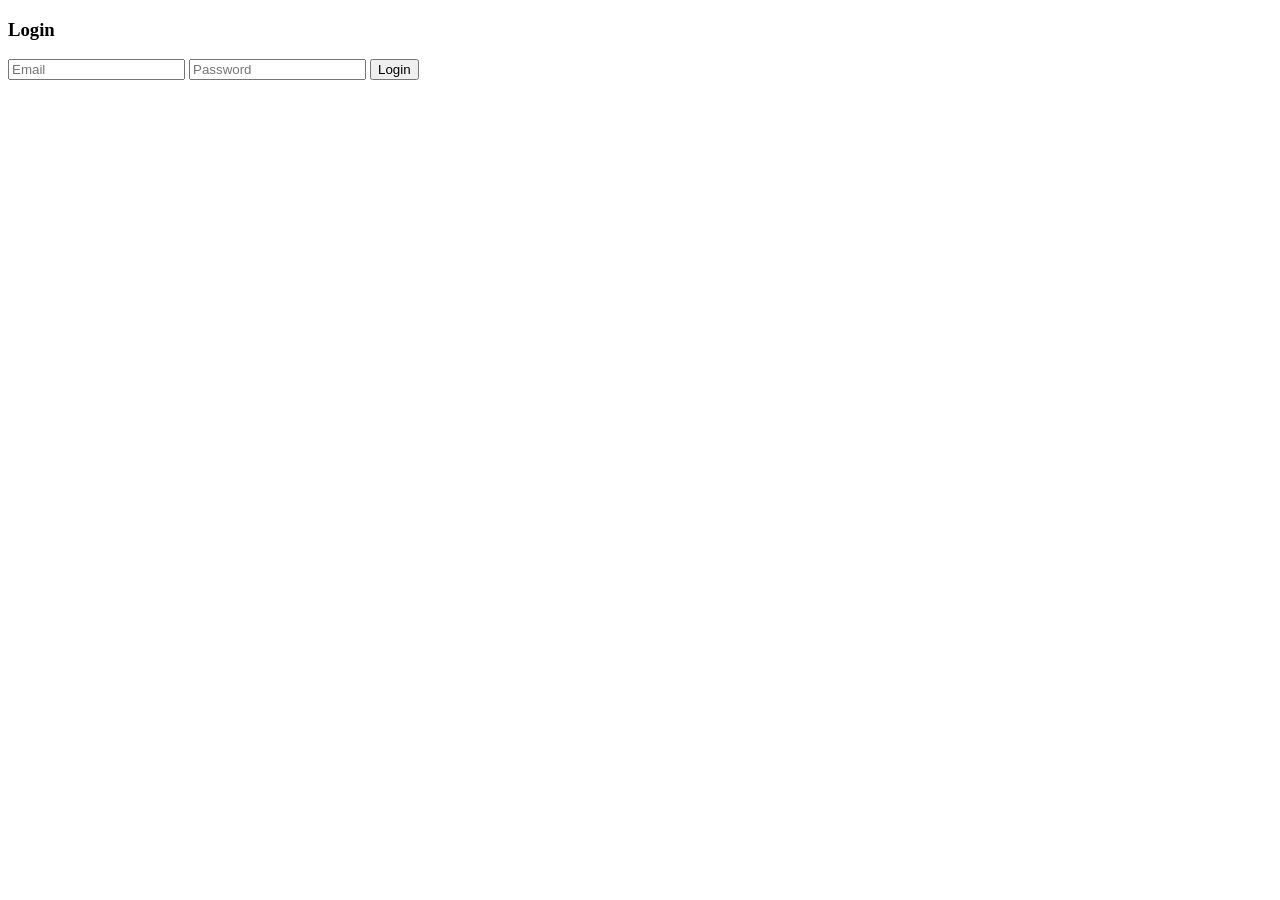
<file: html/login.html>
<!DOCTYPE html>
<html>
<head>
  <title>Login</title>
</head>
<body>

<h3>Login</h3>
<form>
  <input type="text" placeholder="Email">
  <input type="password" placeholder="Password">
  <button>Login</button>
</form>

</body>
</html>
</file>
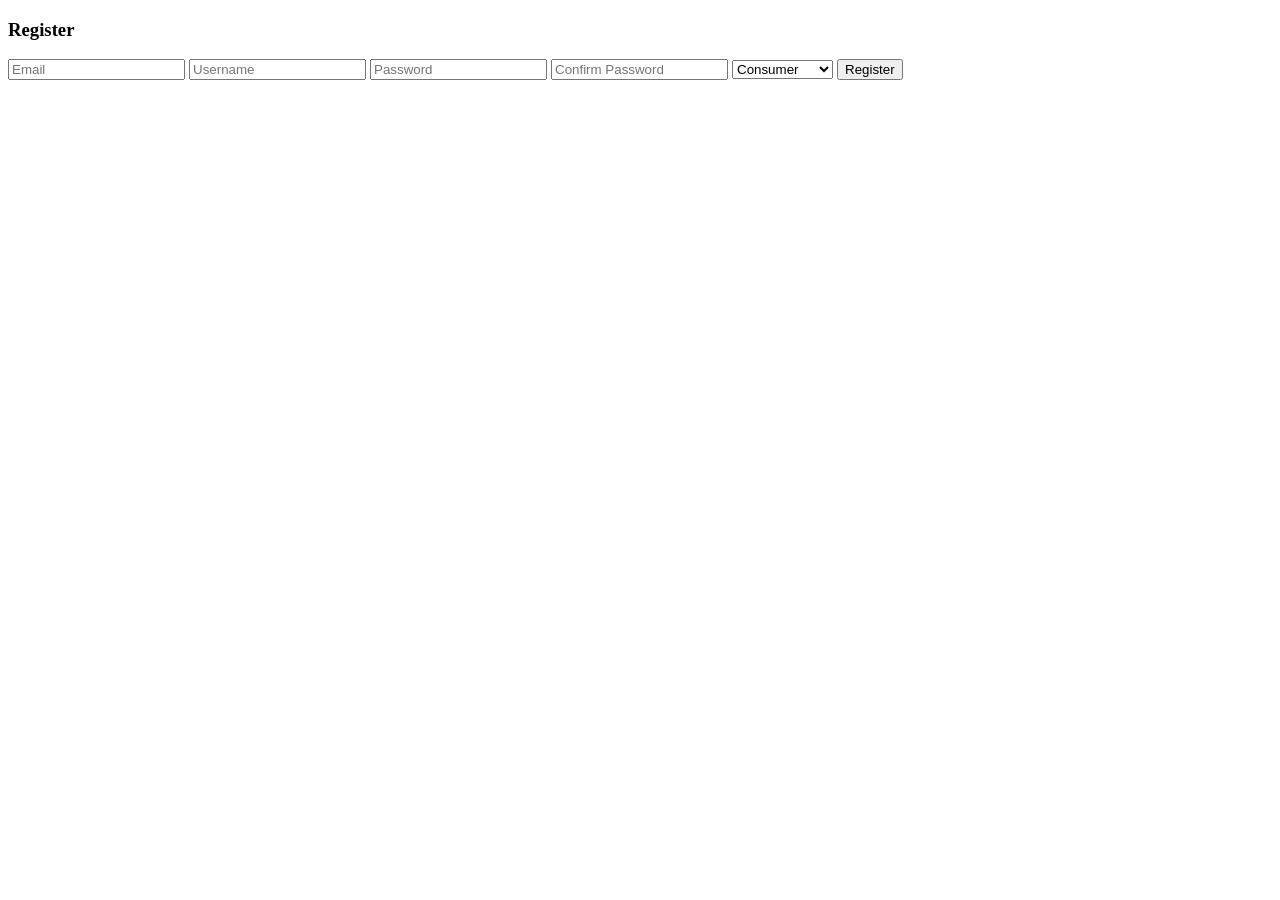
<file: html/registration.html>
<!DOCTYPE html>
<html>
<head>
  <title>Register</title>
</head>
<body>

<h3>Register</h3>
<form>
  <input type="text" placeholder="Email">
  <input type="text" placeholder="Username">
  <input type="password" placeholder="Password">
  <input type="password" placeholder="Confirm Password">

  <select>
    <option>Consumer</option>
    <option>Retailer</option>
    <option>Distributor</option>
    <option>Manufacturer</option>
  </select>

  <button>Register</button>
</form>

</body>
</html>
</file>
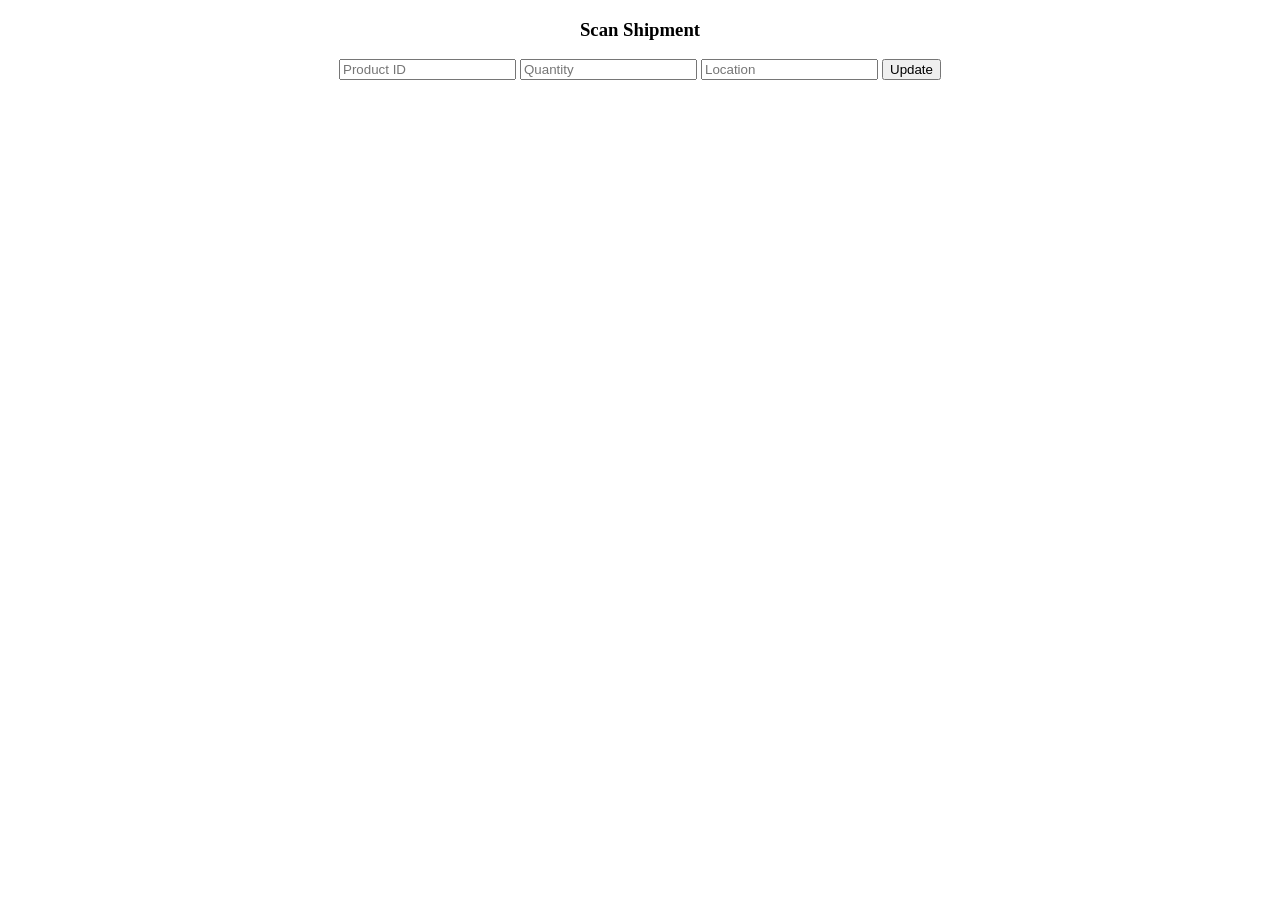
<file: html/scanshipment.html>
<!DOCTYPE html>
<html>
<head>
  <title>Scan Shipment</title>
</head>

<body>

<center>
  <h3>Scan Shipment</h3>

  <form>
    <input placeholder="Product ID">
    <input placeholder="Quantity">
    <input placeholder="Location">
    <button>Update</button>
  </form>
</center>

</body>
</html>
</file>
